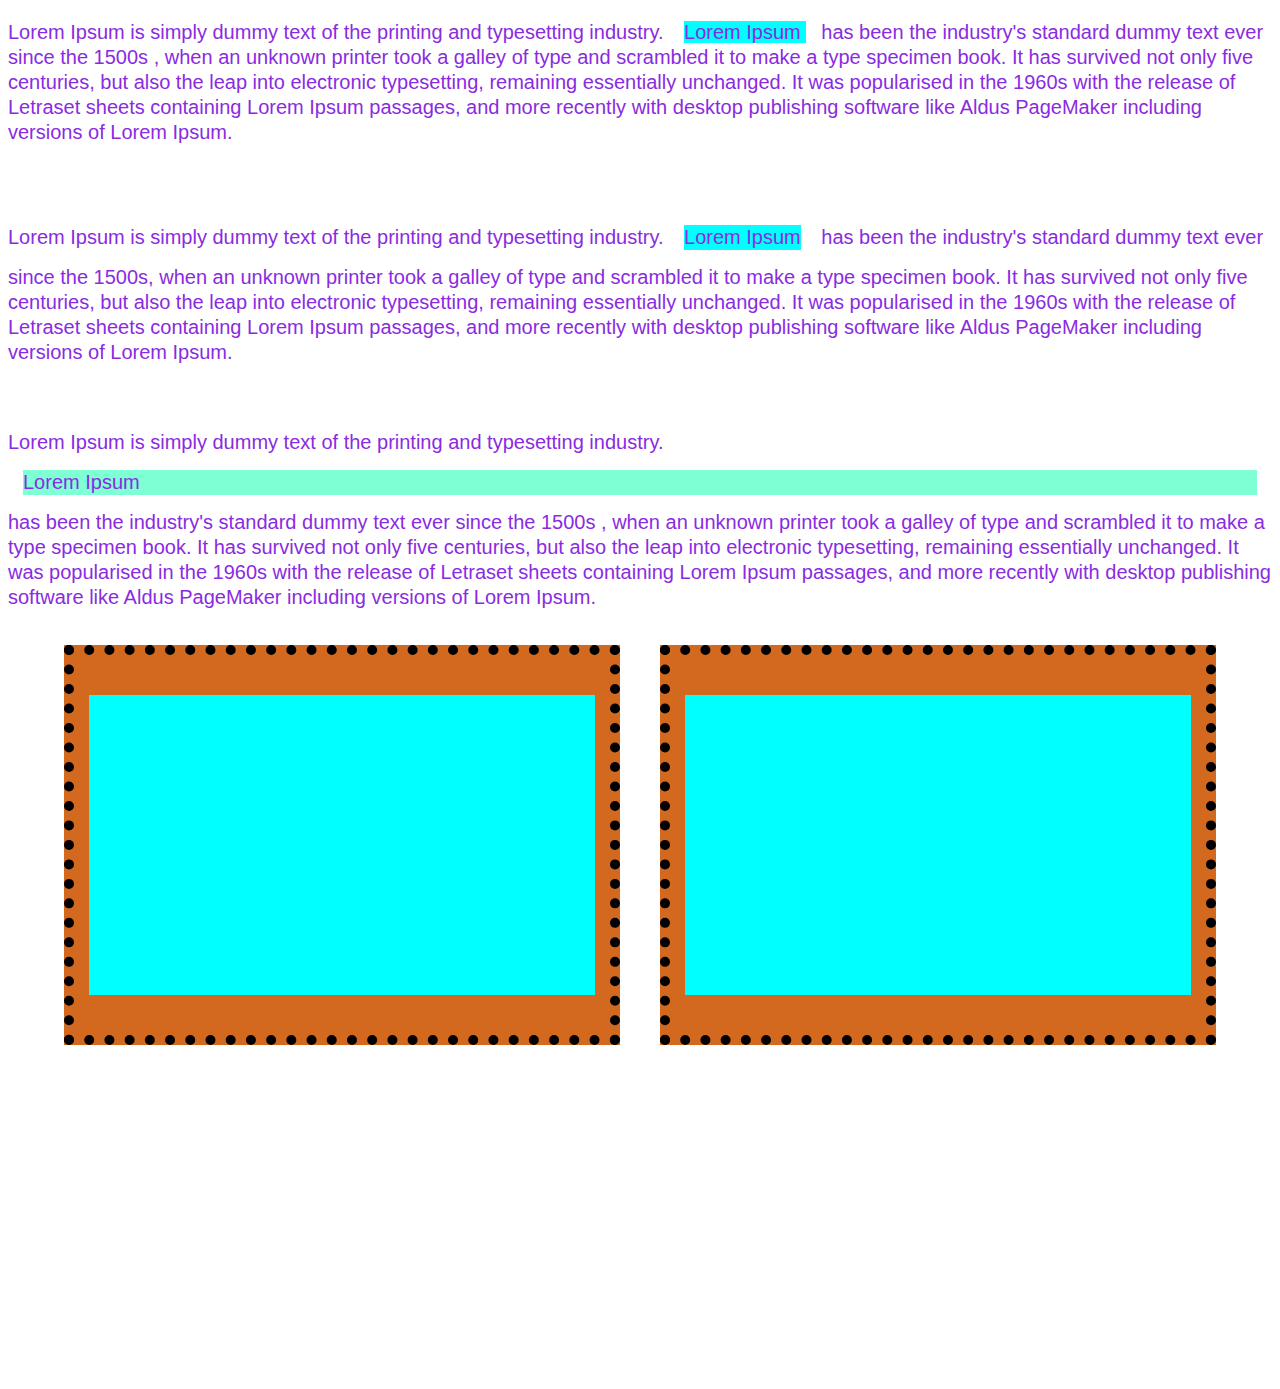
<file: Buoi2/index.html>
<!DOCTYPE html>
<html lang="en">
  <head>
    <meta charset="UTF-8" />
    <meta name="viewport" content="width=device-width, initial-scale=1.0" />
    <title>Buoi2</title>

    <link rel="stylesheet" href="./css/style.css" />
  </head>
  <body>
    <!-- display -->
    <div class="display">
      <!-- inline -->
      <p>
        Lorem Ipsum is simply dummy text of the printing and typesetting
        industry.
        <span id="d1"> Lorem Ipsum </span> has been the industry's standard
        dummy text ever since the 1500s , when an unknown printer took a galley
        of type and scrambled it to make a type specimen book. It has survived
        not only five centuries, but also the leap into electronic typesetting,
        remaining essentially unchanged. It was popularised in the 1960s with
        the release of Letraset sheets containing Lorem Ipsum passages, and more
        recently with desktop publishing software like Aldus PageMaker including
        versions of Lorem Ipsum.
      </p>
      <br />
      <!-- Inline block -->
      <p>
        Lorem Ipsum is simply dummy text of the printing and typesetting
        industry.
        <span id="d2"> Lorem Ipsum </span> has been the industry's standard
        dummy text ever since the 1500s, when an unknown printer took a galley
        of type and scrambled it to make a type specimen book. It has survived
        not only five centuries, but also the leap into electronic typesetting,
        remaining essentially unchanged. It was popularised in the 1960s with
        the release of Letraset sheets containing Lorem Ipsum passages, and more
        recently with desktop publishing software like Aldus PageMaker including
        versions of Lorem Ipsum.
      </p>
      <br />
      <!-- Block -->
      <p>
        Lorem Ipsum is simply dummy text of the printing and typesetting
        industry.
        <span id="d3"> Lorem Ipsum </span> has been the industry's standard
        dummy text ever since the 1500s , when an unknown printer took a galley
        of type and scrambled it to make a type specimen book. It has survived
        not only five centuries, but also the leap into electronic typesetting,
        remaining essentially unchanged. It was popularised in the 1960s with
        the release of Letraset sheets containing Lorem Ipsum passages, and more
        recently with desktop publishing software like Aldus PageMaker including
        versions of Lorem Ipsum.
      </p>
    </div>
    <!-- box model -->
    <div class="all">
      <div class="left">
        <div class="content"></div>
      </div>
      <div class="right">
        <div class="content"></div>
      </div>
    </div>
    <!-- iframe -->
    <iframe
      width="560"
      height="315"
      src="https://www.youtube.com/embed/F9SiLkScImM?si=j1Gamy5S0_NOy_8Y"
      title="YouTube video player"
      frameborder="0"
      allow="accelerometer; autoplay; clipboard-write; encrypted-media; gyroscope; picture-in-picture; web-share"
      allowfullscreen
    ></iframe>
  </body>
</html>
</file>
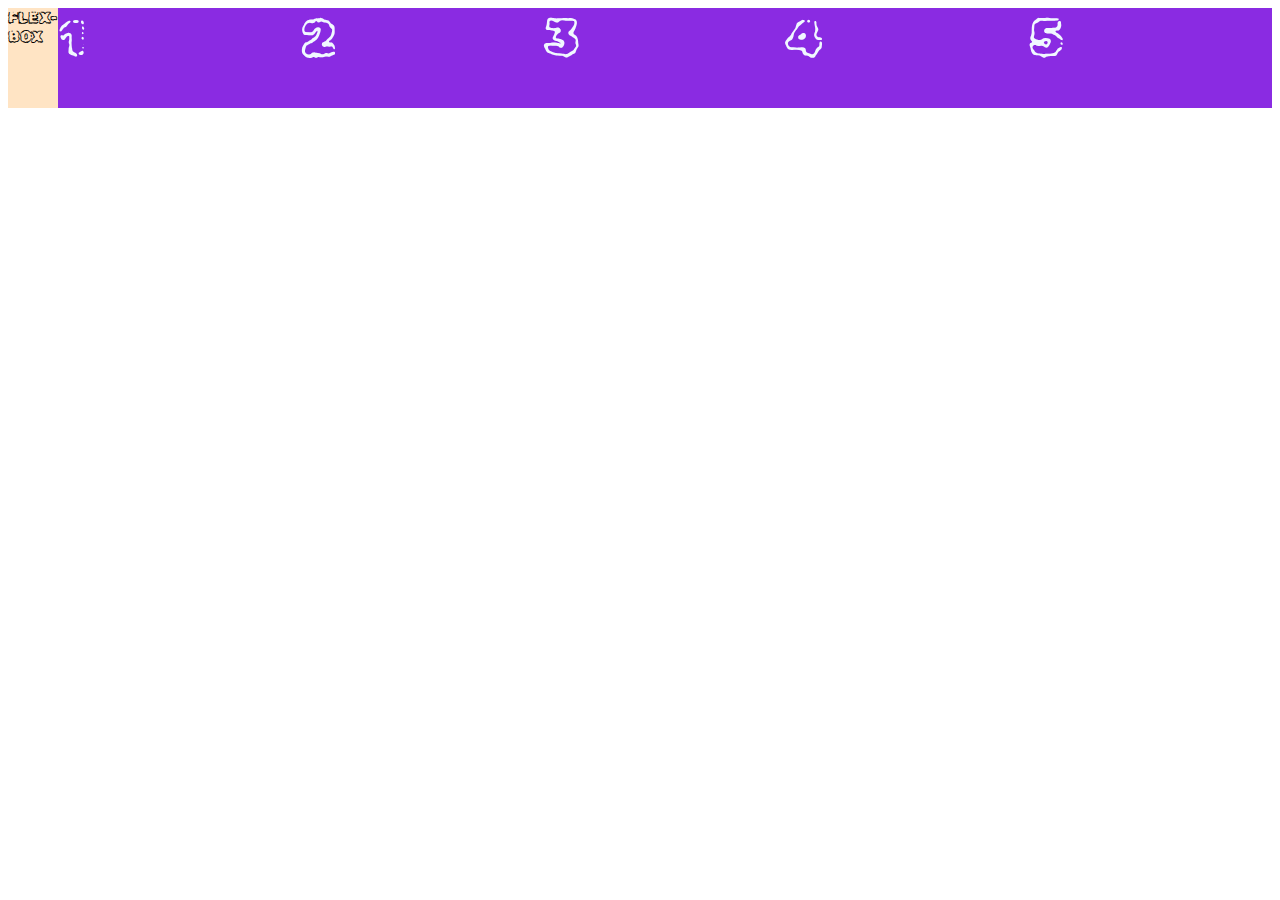
<file: Buoi3/index.html>
<!DOCTYPE html>
<html lang="en">
  <head>
    <meta charset="UTF-8" />
    <meta name="viewport" content="width=device-width, initial-scale=1.0" />
    <title>Display Flex</title>

    <link
      rel="shortcut icon"
      href="https://static.vecteezy.com/system/resources/previews/024/781/395/original/cute-star-icon-free-png.png"
      type="image/x-icon"
    />

    <link rel="preconnect" href="https://fonts.googleapis.com" />
    <link rel="preconnect" href="https://fonts.gstatic.com" crossorigin />
    <link
      href="https://fonts.googleapis.com/css2?family=Rubik+Burned&display=swap"
      rel="stylesheet"
    />
    <link rel="stylesheet" href="./css/style.css" />
  </head>
  <body>
    <!-- flex box -->
    <div id="flex-box">
      FLEX-BOX
      <div class="item">1</div>
      <div class="item">2</div>
      <div class="item">3</div>
      <div class="item">4</div>
      <div class="item">5</div>
    </div>
  </body>
</html>
</file>
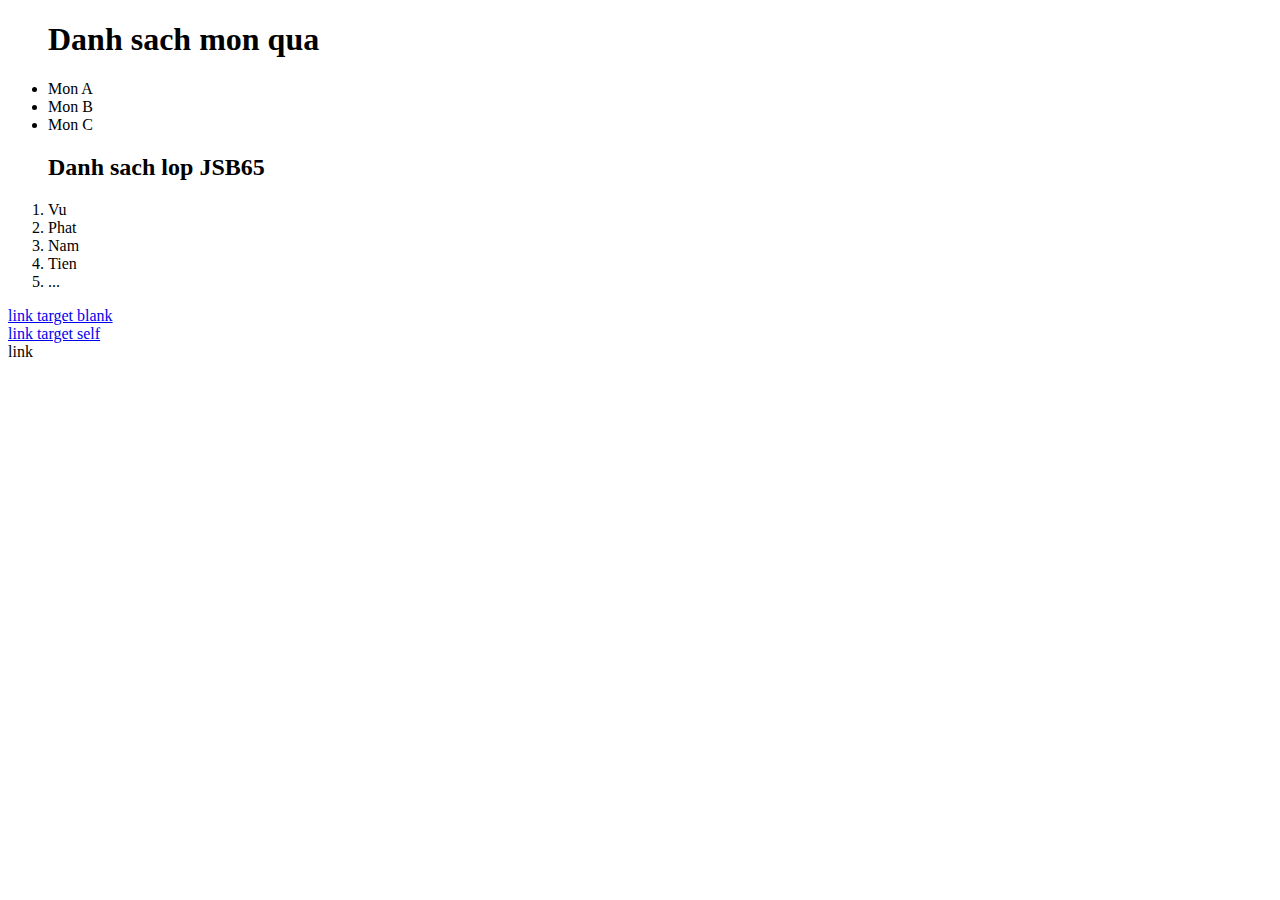
<file: Lab1/index.html>
<!DOCTYPE html>
<html lang="en">
  <head>
    <meta charset="UTF-8" />
    <meta name="viewport" content="width=device-width, initial-scale=1.0" />
    <title>Lab1</title>
  </head>
  <body>
    <!-- List -->
    <!-- khong co thu tu -->
    <ul><h1>Danh sach mon qua</h1>
      <li>Mon A</li>
      <li>Mon B</li>
      <li>Mon C</li>
    </ul>
    <!-- co thu tu -->
    <ol><h2>Danh sach lop JSB65</h2>
      <li>Vu</li>
      <li>Phat</li>
      <li>Nam</li>
      <li>Tien</li>
      <li>...</li>
    </ol>

    <!-- link -->
    <a href="https://meet.google.com" target="_blank">link target blank</a>
    <br>
    <a href="https://meet.google.com" target="_self">link target self</a>
    <br>
    <a> link </a>

  </body>
</html>
</file>
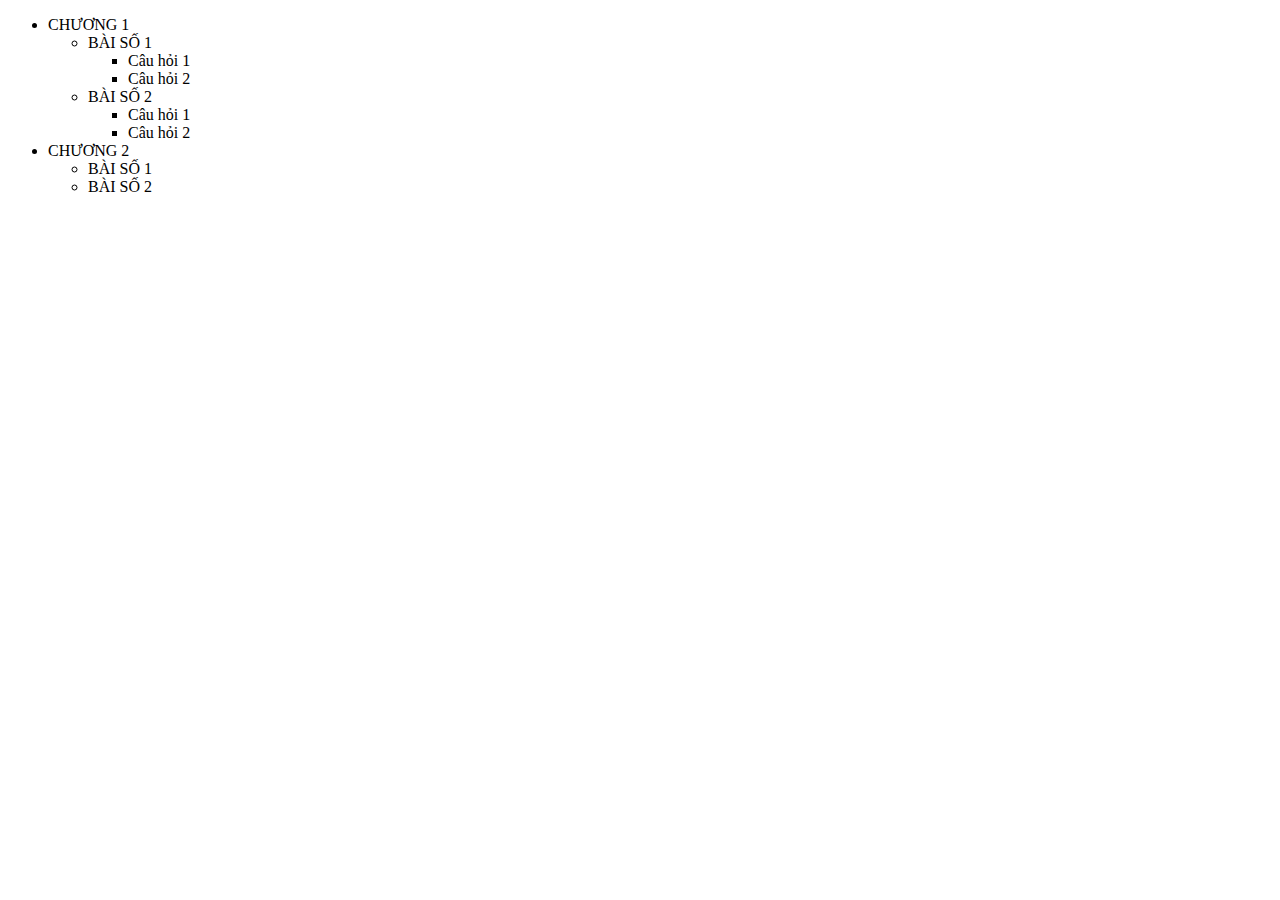
<file: Lab2/index.html>
<!DOCTYPE html>
<html lang="en">
  <head>
    <meta charset="UTF-8" />
    <meta name="viewport" content="width=device-width, initial-scale=1.0" />
    <title>Lab 2</title>
  </head>
  <body>
    <ul>
      <li class="uppercase" style="text-transform: uppercase;">chương 1</li>
      <ul>
        <li class="uppercase" style="text-transform: uppercase;">bài số 1</li>
        <ul>
          <li>Câu hỏi 1</li>
          <li>Câu hỏi 2</li>
        </ul>

        <li class="uppercase" style="text-transform: uppercase;">bài số 2</li>
        <ul>
          <li>Câu hỏi 1</li>
          <li>Câu hỏi 2</li>
        </ul>
      </ul>

      <li class="uppercase" style="text-transform: uppercase;">chương 2</li>
      <ul>
        <li class="uppercase" style="text-transform: uppercase;">bài số 1</li>
        <li class="uppercase" style="text-transform: uppercase;">bài số 2</li>
      </ul>
    </ul>
  </body>
</html>
</file>
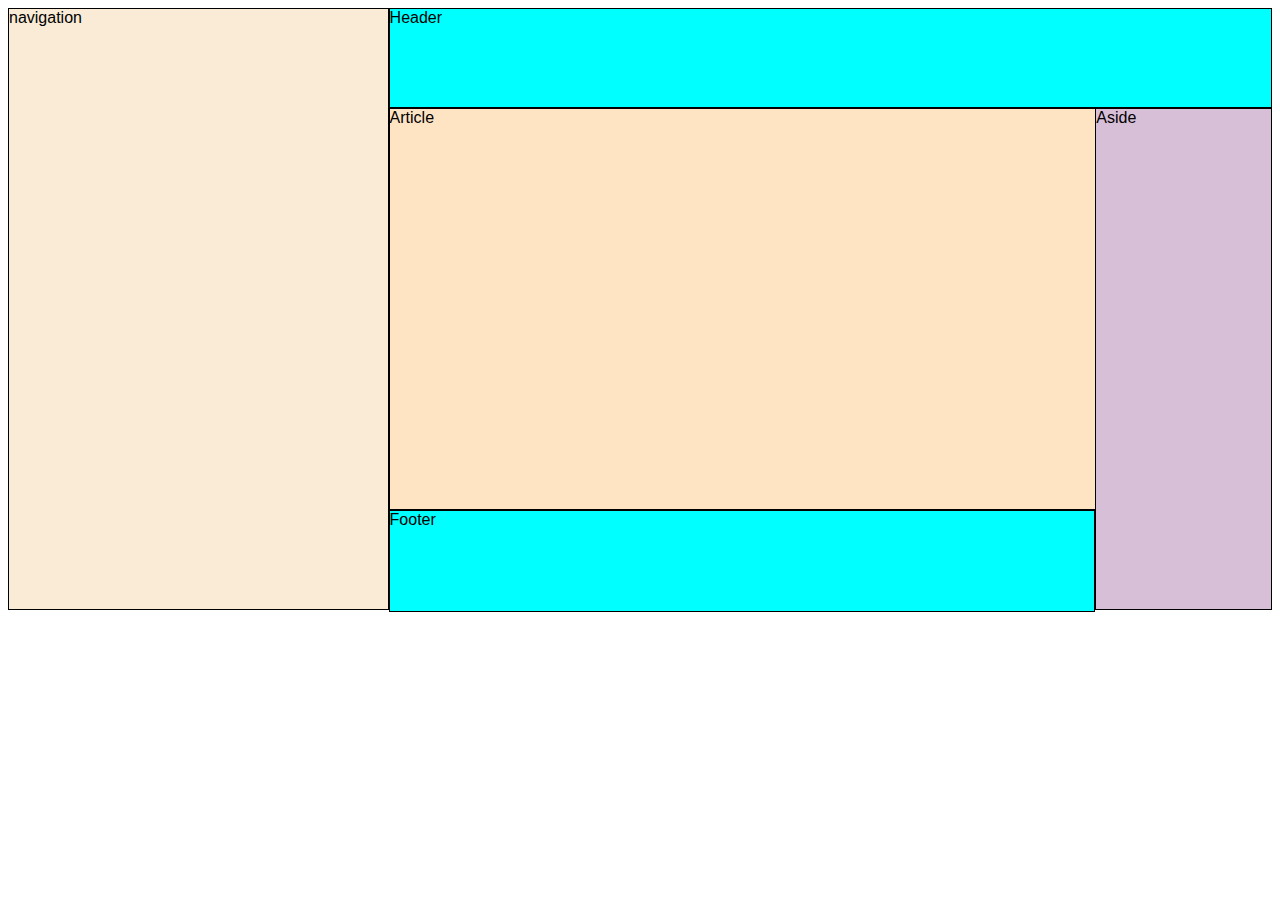
<file: Lab3/index.html>
<!DOCTYPE html>
<html lang="en">
  <head>
    <meta charset="UTF-8" />
    <meta name="viewport" content="width=device-width, initial-scale=1.0" />
    <title>Lab3</title>

    <link rel="stylesheet" href="./css/style.css" />
  </head>
  <body>
    <nav>navigation</nav>
    <main>
      <header>Header</header>

      <div class="content">
        <div class="left">
          <article>Article</article>
          <footer>Footer</footer>
        </div>

        <div class="right">
          <aside>Aside</aside>
        </div>

      </div>
      
    </main>
  </body>
</html>
</file>
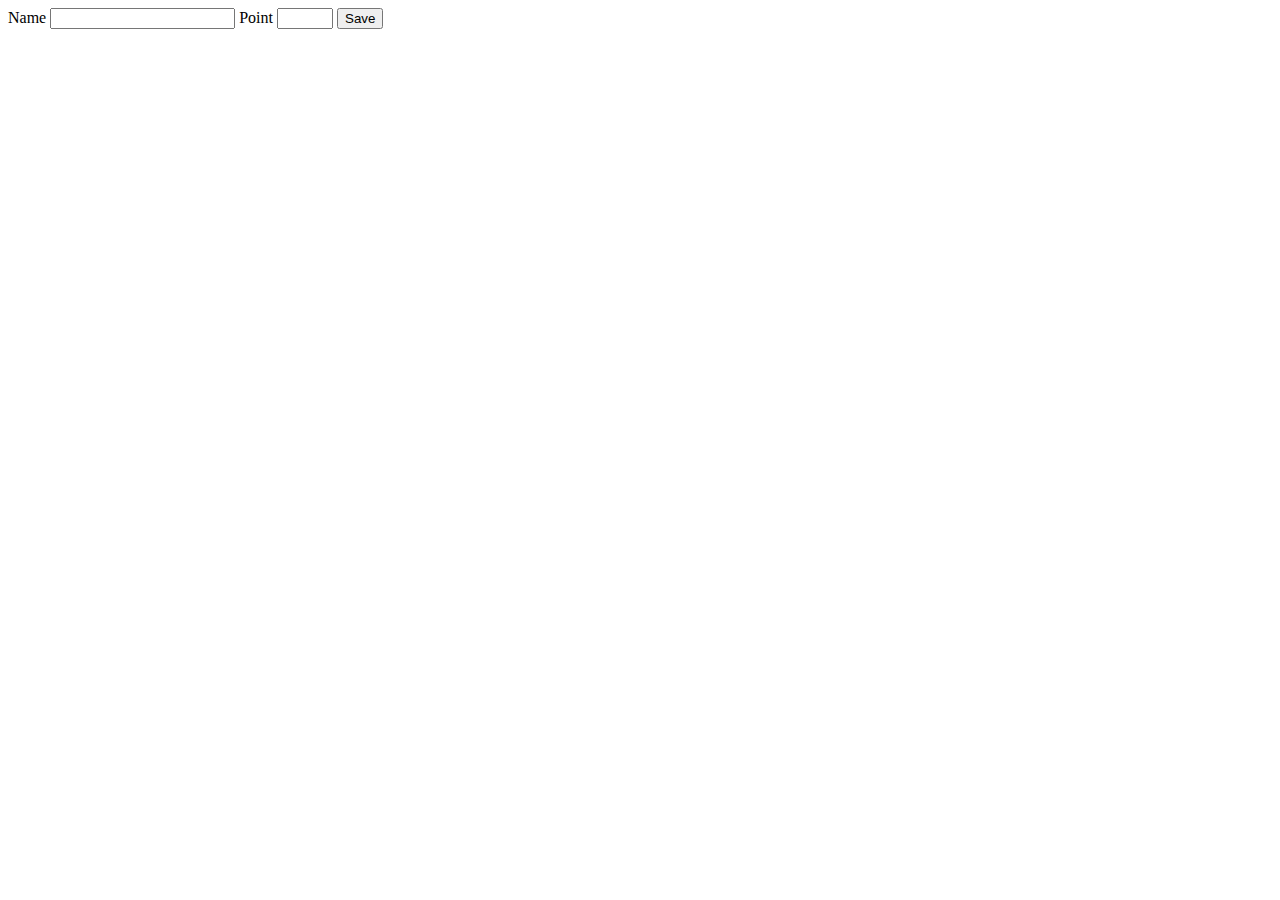
<file: Lab7/index.html>
<!DOCTYPE html>
<html lang="en">
  <head>
    <meta charset="UTF-8" />
    <meta name="viewport" content="width=device-width, initial-scale=1.0" />
    <title>Lab 7</title>
  </head>
  <body>
    <!-- form -->
    <form action="" method="get">
      <!-- ten -->
      <label for="student-name">Name</label>
      <input type="text" name="student-name" id="student-name" required />

      <!-- diem -->
      <label for="student-point">Point</label>
      <input
        type="number"
        min="0"
        max="10"
        name="student-point"
        id="student-point"
        required
      />

      <!-- submit button -->
      <input type="submit" value="Save" id="submit-form" />
    </form>

    <!-- js -->
    <script>
      // luu gia tri cua form
      function saveLocal(name, point) {
        const student = { stu_name: name, stu_point: point };
        localStorage.setItem(name, JSON.stringify(student));
      }

      // xuat lai ket qua
      function xuatKetQua(name, point) {
        // an form
        const form = document.querySelector("form");
        form.style = "display: none;";
        // hien ket qua
        const result = document.createElement("h1");
        result.innerText = name + ": " + xepHang(point);

        document.querySelector("body").prepend(result);
      }

      // xep hang
      function xepHang(point) {
        point = parseFloat(point);
        if (point < 5) {
          return "F";
        } else if (point < 7) {
          return "C";
        } else if (point < 9) {
          return "B";
        } else return "A";
      }

      // bat su kien cho button submit
      const submit_btn = document.getElementById("submit-form");
      submit_btn.addEventListener("click", (e) => {
        try {
          // lay du lieu cua form
          const student_name = document.querySelector("#student-name").value;
          const student_point = document.getElementById("student-point").value;

          saveLocal(student_name, student_point);
          xuatKetQua(student_name, student_point);
        } catch (e) {
            alert(e);
        }
      });
    </script>
  </body>
</html>
</file>
<file: Buoi2/css/style.css>
* {
  font-size: 20px;
  font-family: "Segoe UI", sans-serif;
  font-weight: normal;
  line-height: 25px;
}

/* display */
.display {
  color: blueviolet;
}

#d1 {
  display: inline;
  background-color: aqua;
  margin-top: 15px;
  margin-bottom: 15px;
  margin-left: 15px;
  margin-right: 15px;
}

#d2 {
  display: inline-block;
  background-color: aqua;
  margin-top: 15px;
  margin-bottom: 15px;
  margin-left: 15px;
  margin-right: 15px;
}

#d3 {
  display: block;
  background-color: aquamarine;
  margin-top: 15px;
  margin-bottom: 15px;
  margin-left: 15px;
  margin-right: 15px;
}

/* box model */
.all {
  display: flex;
  justify-content: center;
}
.left,
.right {
  width: 40%;
  height: 300px;
  background-color: chocolate;

  /* up right down left */
  margin: 15px 20px 15px 20px;
  /* margin: 15px 20px; up-down left-right */
  /* margin: 15px; */
  border: 10px dotted black;
  padding: 40px 15px;
}

.content{
    width: 100%;
    height: 100%;
    background-color: aqua;
}
</file>
<file: Buoi3/css/style.css>
#flex-box {
  font-family: "Rubik Burned", system-ui;
  background-color: bisque;
  /* padding: 15px; */
  /* display flex*/
  display: flex;
  /* justify-content: space-evenly; */
  /* flex-direction: row; => theo chieu ngang */
  /* flex-direction: column-reverse; => theo chieu doc*/
  /* flex-wrap: wrap-reverse; =>co xuong hang */
  /* flex-wrap: nowrap; khong xuong hang */
  flex-flow: row nowrap;
}

.item {
  width: 500px;
  height: 100px;
  background-color: blueviolet;
  font-size: 50px;
  color: aliceblue;
}
</file>
<file: Lab3/css/style.css>
* {
  font-family: "Segoe UI", Tahoma, sans-serif;
}

nav,header,footer,article,aside {
  border: 1px solid black;
}

body {
    display: flex;
}

nav {
  background-color: antiquewhite;
  width: 30%;
  height: 600px;
}

main {
    width: 70%;
    height: 600px;
    display: flex;
    flex-direction: column;
}

header,footer {
  background-color: aqua;
}

header {
    height: 100px;
}

footer {
    min-height: 100px;
}
article {
  background-color: bisque;
  min-height: 400px;
  width: 100%;
}

aside {
  background-color: thistle;
  min-height: 100%;
}

.content {
    height: 500px;
    display: flex;
    flex-flow: row nowrap;
    /* align-items: stretch; */
}

.content .left {
    width: 80%;
    /* display: flex; */
    /* flex-flow: column wrap; */

}

.content .right {
    width: 20%;
    /* max-height: 500px; */
}
</file>
